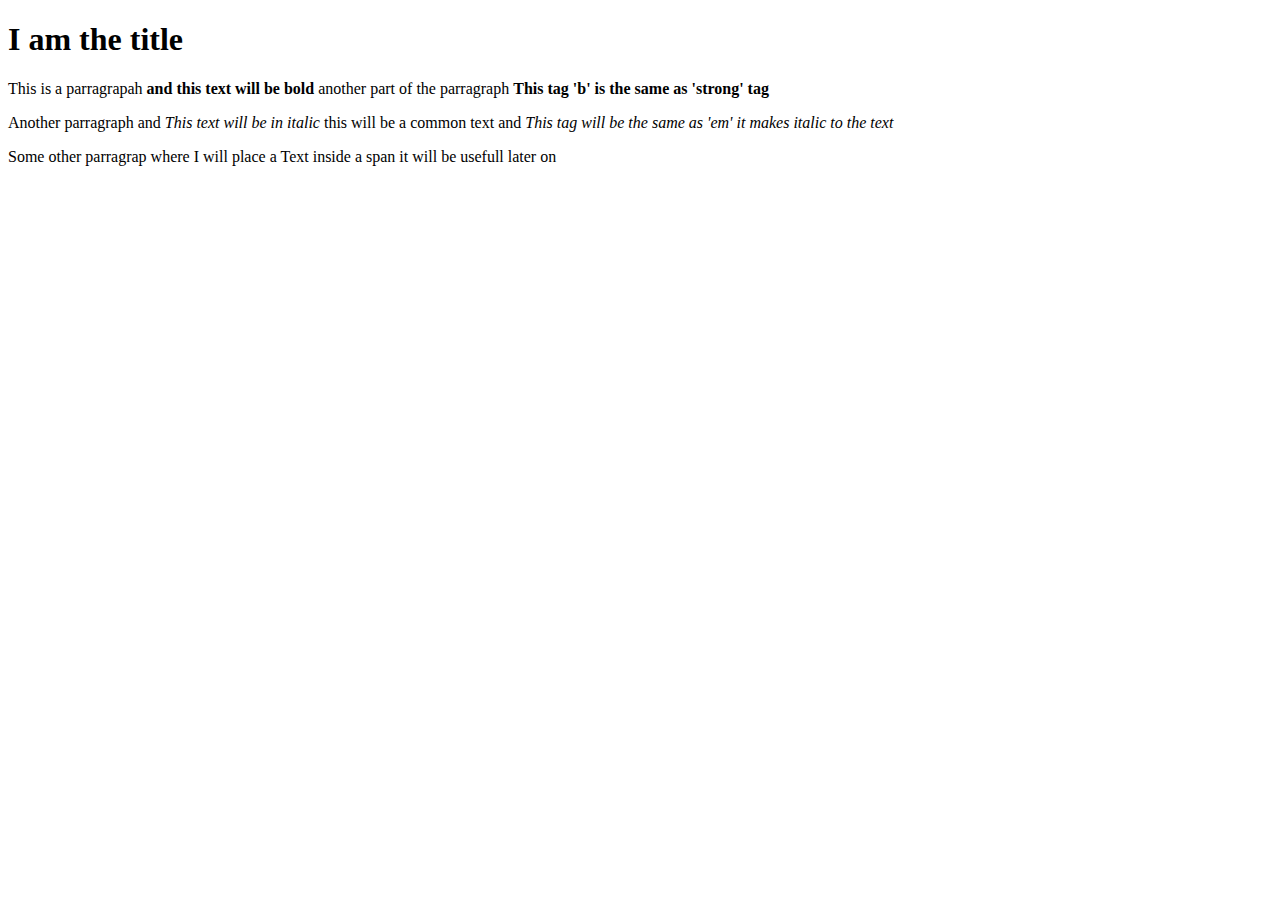
<file: index.html>
<!DOCTYPE html> <!--It is the HTML Specification we are using (HTML Version), this is the HTML V.5-->
<html lang="en">
<head> <!--Inside 'head' there will be info that is only important for the browser and not visible for the user-->
    <meta charset="UTF-8">
    <meta name="viewport" content="width=device-width, initial-scale=1.0">
    <meta name="description" content="Esta descripción aparecerá abajo del titulo al buscar en el navegador">
    <title>Document</title>
</head>
<body>
    <h1>I am the title</h1>
    <p>This is a parragrapah <strong>and this text will be bold</strong> another part of the parragraph
        <b>This tag 'b' is the same as 'strong' tag</b>
    </p>
    <p>Another parragraph and <em>This text will be in italic</em> this will be a common text and <i>This tag will be
        the same as 'em' it makes italic to the text</i>
    </p>
    <p>Some other parragrap where I will place a <span>Text inside a span</span> it will be usefull later on</p>
</body>
</html>


<!-- 

NOTES:

-> With 'DOCTYPE' we can specificate what version of HTML we will be using
-> 'DOCTYPE' informs/tells to the browser what version of HTML (or XML) was used to write the document HTML
   it is a declaration NOT A TAG !
-> Every HTML Page should has the 'html' tag, where will be the 'head' and the 'body'
-> The element 'html' represent to the root of the HTML document
-> The'meta' tags are used to give information about the document to the browser.
-> The attribute 'charset' indicates what kind of text we will use/write.
-> The 'span' tag is an inline container, it is used to apply styles to the text and nest elements in line, it doesn't have any semantic
   use, it is only use to select some part of the text to apply styles to it or just to select it.

*Every information/text that we want to show to the user needs to be inside 'body'
*A GOOD PRACTICE IS TO HAVE JUST ONE(1) 'h1' per html page

*A GOOD PRACTICE:
<h1>...</h1>
<h2>..</h2>
<h3>..</h3>
...

BAD PRACTICE:
<h1>..</h1>
<h3>..</h3>

-->
</file>
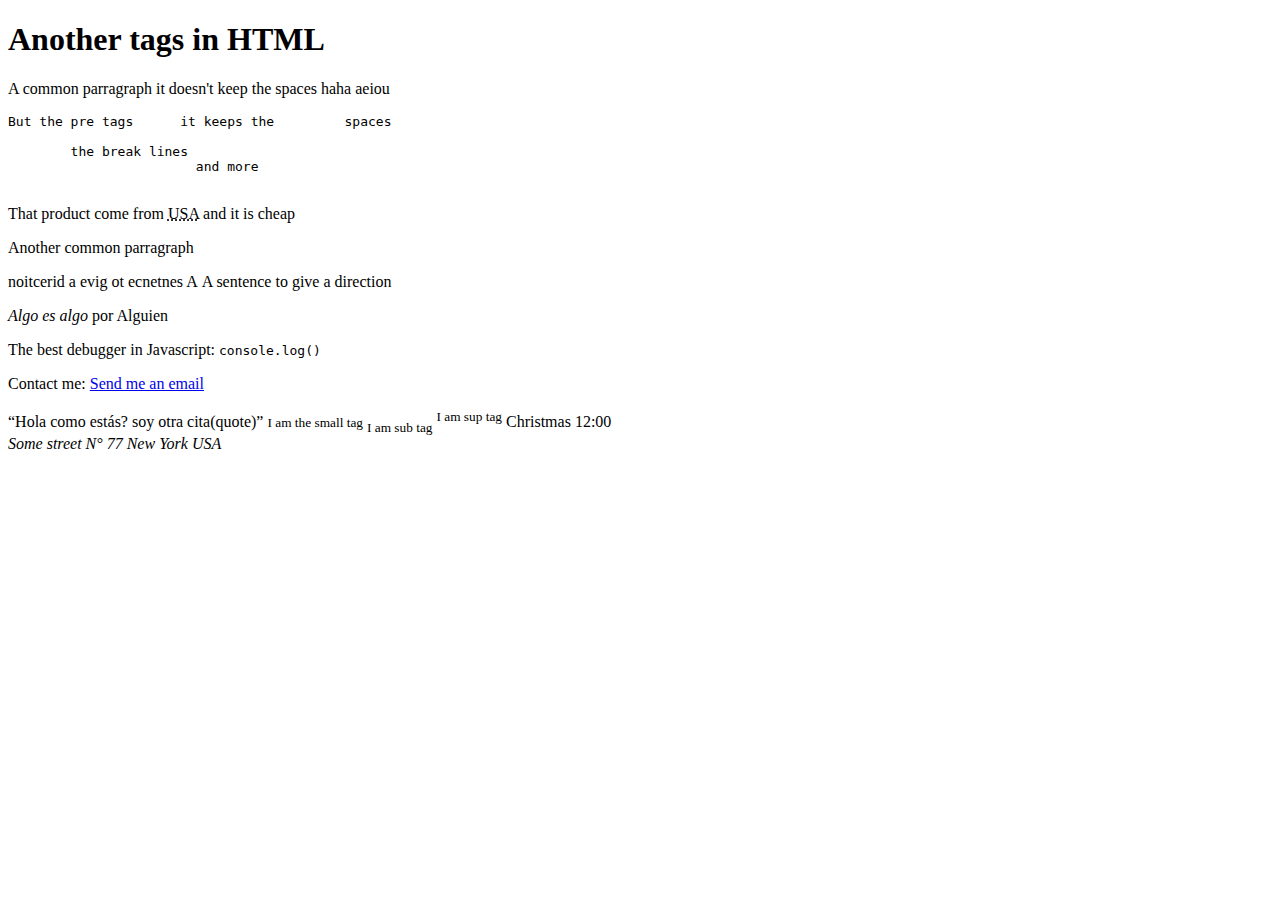
<file: anotherTags.html>
<!DOCTYPE html>
<html lang="en">
<head>
    <meta charset="UTF-8">
    <meta name="viewport" content="width=device-width, initial-scale=1.0">
    <title>Another Tags | HTML</title>
</head>
<body>
    <h1>Another tags in HTML</h1>

    <p>A common parragraph it doesn't keep the spaces

        haha        aeiou
    </p>

    <pre>But the pre tags      it keeps the         spaces

        the break lines
                        and more
    </pre>

    <!-- For abbreviatures we have '<abbr>' -->
    <p>That product come from <abbr title="United States of America">USA</abbr> and it is cheap</p>

    <p>Another common parragraph</p>
    <bdo dir="rtl">A sentence to give a direction</bdo>
    <bdo dir="ltr">A sentence to give a direction</bdo>

    <p><cite>Algo es algo</cite> por Alguien</p>

    <p>
        The best debugger in Javascript:
        <code>console.log()</code>
    </p>

    <p>
        Contact me:
        <a href="mailto:victor@mail.com">Send me an email</a>
    </p>

    <q>Hola como estás? soy otra cita(quote)</q>

    <small>I am the small tag</small> <sub>I am sub tag</sub> <sup>I am sup tag</sup>

    <time datetime="2022-12-25">Christmas</time>
    <time>12:00</time>

    <address>
        Some street
        N° 77
        New York
        USA
    </address>

</body>
</html>
</file>
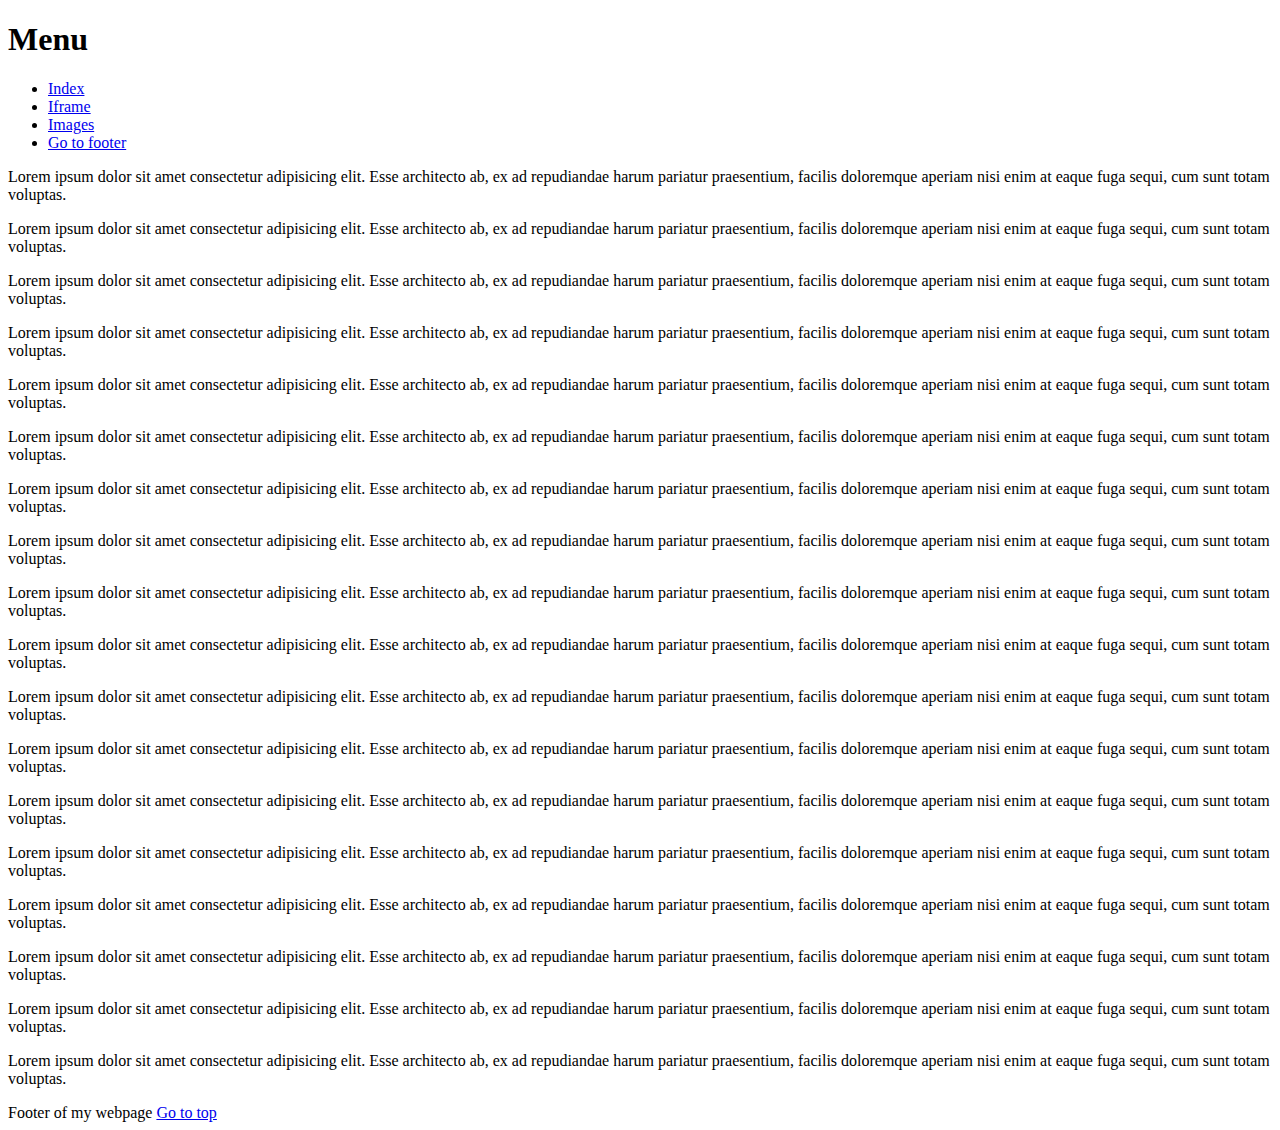
<file: enlaces.html>
<!DOCTYPE html>
<html lang="en">
<head>
    <meta charset="UTF-8">
    <meta name="viewport" content="width=device-width, initial-scale=1.0">
    <title>Enlaces | HTML</title>
</head>
<body>
    
    <h1>Menu</h1>
    <ul>
        <li><a href="index.html">Index</a></li>
        <li><a href="iframe.html">Iframe</a></li>
        <li><a href="images.html">Images</a></li>
        <li><a href="#ftr">Go to footer</a></li>
    </ul>

    <p>Lorem ipsum dolor sit amet consectetur adipisicing elit. Esse architecto ab, ex ad repudiandae harum pariatur praesentium, facilis doloremque aperiam nisi enim at eaque fuga sequi, cum sunt totam voluptas.</p>
    <p>Lorem ipsum dolor sit amet consectetur adipisicing elit. Esse architecto ab, ex ad repudiandae harum pariatur praesentium, facilis doloremque aperiam nisi enim at eaque fuga sequi, cum sunt totam voluptas.</p>
    <p>Lorem ipsum dolor sit amet consectetur adipisicing elit. Esse architecto ab, ex ad repudiandae harum pariatur praesentium, facilis doloremque aperiam nisi enim at eaque fuga sequi, cum sunt totam voluptas.</p>
    <p>Lorem ipsum dolor sit amet consectetur adipisicing elit. Esse architecto ab, ex ad repudiandae harum pariatur praesentium, facilis doloremque aperiam nisi enim at eaque fuga sequi, cum sunt totam voluptas.</p>
    <p>Lorem ipsum dolor sit amet consectetur adipisicing elit. Esse architecto ab, ex ad repudiandae harum pariatur praesentium, facilis doloremque aperiam nisi enim at eaque fuga sequi, cum sunt totam voluptas.</p>
    <p>Lorem ipsum dolor sit amet consectetur adipisicing elit. Esse architecto ab, ex ad repudiandae harum pariatur praesentium, facilis doloremque aperiam nisi enim at eaque fuga sequi, cum sunt totam voluptas.</p>
    <p>Lorem ipsum dolor sit amet consectetur adipisicing elit. Esse architecto ab, ex ad repudiandae harum pariatur praesentium, facilis doloremque aperiam nisi enim at eaque fuga sequi, cum sunt totam voluptas.</p>
    <p>Lorem ipsum dolor sit amet consectetur adipisicing elit. Esse architecto ab, ex ad repudiandae harum pariatur praesentium, facilis doloremque aperiam nisi enim at eaque fuga sequi, cum sunt totam voluptas.</p>
    <p>Lorem ipsum dolor sit amet consectetur adipisicing elit. Esse architecto ab, ex ad repudiandae harum pariatur praesentium, facilis doloremque aperiam nisi enim at eaque fuga sequi, cum sunt totam voluptas.</p>
    <p>Lorem ipsum dolor sit amet consectetur adipisicing elit. Esse architecto ab, ex ad repudiandae harum pariatur praesentium, facilis doloremque aperiam nisi enim at eaque fuga sequi, cum sunt totam voluptas.</p>
    <p>Lorem ipsum dolor sit amet consectetur adipisicing elit. Esse architecto ab, ex ad repudiandae harum pariatur praesentium, facilis doloremque aperiam nisi enim at eaque fuga sequi, cum sunt totam voluptas.</p>
    <p>Lorem ipsum dolor sit amet consectetur adipisicing elit. Esse architecto ab, ex ad repudiandae harum pariatur praesentium, facilis doloremque aperiam nisi enim at eaque fuga sequi, cum sunt totam voluptas.</p>
    <p>Lorem ipsum dolor sit amet consectetur adipisicing elit. Esse architecto ab, ex ad repudiandae harum pariatur praesentium, facilis doloremque aperiam nisi enim at eaque fuga sequi, cum sunt totam voluptas.</p>
    <p>Lorem ipsum dolor sit amet consectetur adipisicing elit. Esse architecto ab, ex ad repudiandae harum pariatur praesentium, facilis doloremque aperiam nisi enim at eaque fuga sequi, cum sunt totam voluptas.</p>
    <p>Lorem ipsum dolor sit amet consectetur adipisicing elit. Esse architecto ab, ex ad repudiandae harum pariatur praesentium, facilis doloremque aperiam nisi enim at eaque fuga sequi, cum sunt totam voluptas.</p>
    <p>Lorem ipsum dolor sit amet consectetur adipisicing elit. Esse architecto ab, ex ad repudiandae harum pariatur praesentium, facilis doloremque aperiam nisi enim at eaque fuga sequi, cum sunt totam voluptas.</p>
    <p>Lorem ipsum dolor sit amet consectetur adipisicing elit. Esse architecto ab, ex ad repudiandae harum pariatur praesentium, facilis doloremque aperiam nisi enim at eaque fuga sequi, cum sunt totam voluptas.</p>
    <p>Lorem ipsum dolor sit amet consectetur adipisicing elit. Esse architecto ab, ex ad repudiandae harum pariatur praesentium, facilis doloremque aperiam nisi enim at eaque fuga sequi, cum sunt totam voluptas.</p>

    <footer id="ftr">
        Footer of my webpage <a href="#top">Go to top</a>
    </footer>

</body>
</html>
</file>
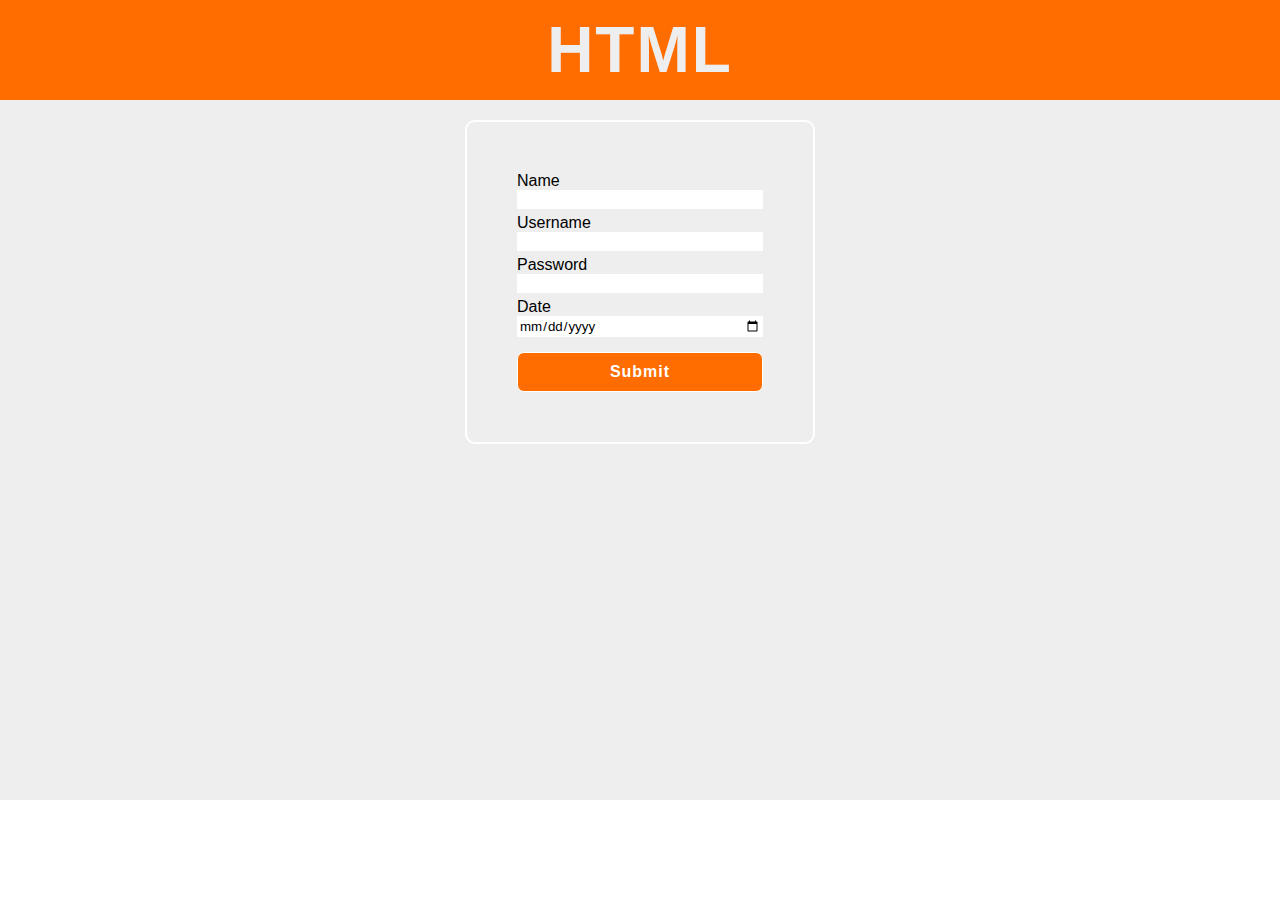
<file: forms.html>
<!DOCTYPE html>
<html lang="en">
<head>
    <meta charset="UTF-8">
    <meta name="viewport" content="width=device-width, initial-scale=1.0">
    <link rel="shortcut icon" href="favicon.png" type="image/png">
    <link rel="stylesheet" href="style.css">
    <title>Forms | HTML</title>
</head>
<body>
    
    <header>
        <h1>HTML</h1>
    </header>
    
    <main>
        <form>
            <div>
                <label for="name">Name</label>
                <input type="text" name="userName" id="name" required>
            </div>
            <div>
                <label for="username">Username</label>
                <input type="text" name="username" id="username" required>
            </div>
            <div>
                <label for="password">Password</label>
                <input 
                    type="password" 
                    id="password" 
                    name="password" 
                    pattern="^(?=.*[A-Z])(?=.*[a-z])(?=.*\d)(?=.*[@$!%*?&])[A-Za-z\d@$!%*?&]{8,}$" 
                    title="Must contain at least 8 characters, including at least one uppercase letter, one lowercase letter, one number, and one special character" 
                    required>            
            </div>
            <div>
                <label for="date">Date</label>
                <input type="date" name="date" id="date">
            </div>
            <button type="submit">Submit</button>
        </form>
    </main>

</body>
</html>
</file>
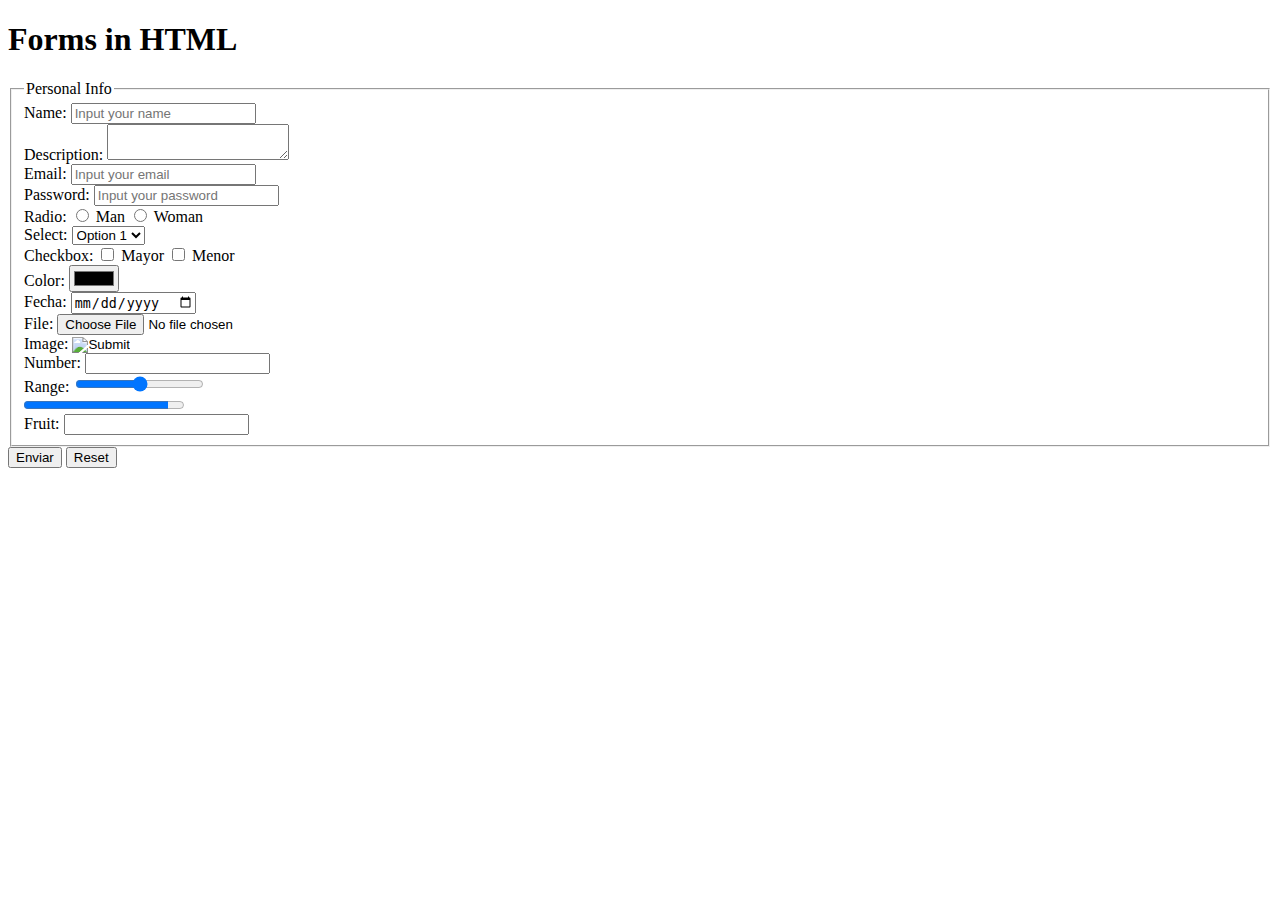
<file: formulario.html>
<!DOCTYPE html>
<html lang="en">
<head>
    <meta charset="UTF-8">
    <meta name="viewport" content="width=device-width, initial-scale=1.0">
    <title>Forms | HTML</title>
</head>
<body>
    
    <h1>Forms in HTML</h1>
    <form>

        <fieldset>
            <legend>Personal Info</legend>

            <div>
                <label for="name">Name:</label>
                <input type="text" name="name" id="name" placeholder="Input your name">
            </div>

            <div>
                <label for="description">Description:</label>
                <textarea name="description" id="description"></textarea>
            </div>

            <div>
                <label for="email">Email:</label>
                <input type="email" name="email" id="email" placeholder="Input your email">
            </div>

            <div>
                <label for="password">Password:</label>
                <input type="password" name="password" id="password" placeholder="Input your password">
            </div>

            <div>
                <label>Radio:</label>
                <input type="radio" name="man" id="man">
                <label for="man">Man</label>
                <input type="radio" name="woman" id="woman">
                <label for="woman">Woman</label>
            </div>

            <div>
                <label for="select">Select:</label>
                <select name="select" id="select">
                    <option value="option1">Option 1</option>
                    <option value="option2">Option 2</option>
                    <option value="option3">Option 3</option>
                </select>
            </div>

            <div>
                <label>Checkbox:</label>
                <input type="checkbox" name="age" id="mayor" value="may">
                <label for="mayor">Mayor</label>
                <input type="checkbox" name="age" id="menor" value="men">
                <label for="menor">Menor</label>
            </div>

            <div>
                <label for="color">Color:</label>
                <input type="color" name="color" id="color">
            </div>

            <div>
                <label for="date">Fecha:</label>
                <input type="date" name="date" id="date">
            </div>

            <div>
                <label for="file">File:</label>
                <input type="file" name="file" id="file">
            </div>

            <div>
                <label for="image">Image:</label>
                <input type="image" name="image" id="image">
            </div>

            <div>
                <label for="number">Number:</label>
                <input type="number" name="number" id="number">
            </div>

            <div>
                <label for="range">Range:</label>
                <input type="range" name="range" id="range">
            </div>

            <div>
                <progress value="90" max="100" >70%</progress>
            </div>

            <div>
                <label for="fruit">Fruit:</label>
                <input list="fruits" name="fruit" id="fruit">
                <datalist id="fruits">
                    <option value="pear" ></option>
                    <option value="apple" ></option>
                    <option value="grape" ></option>
                    <option value="melon" ></option>
                    <option value="orange" ></option>
                </datalist>
            </div>

        </fieldset>
        

        <!-- <input type="submit" value="Submit"> -->
        <button>Enviar</button>
        <input type="reset" value="Reset">

    </form>
</body>
</html>


<!-- 
NOTES:

-> It is very interesting the tag 'datalist' used with input, IT IS VERY USEFUL, because it gives clues
   to complete

-->
</file>
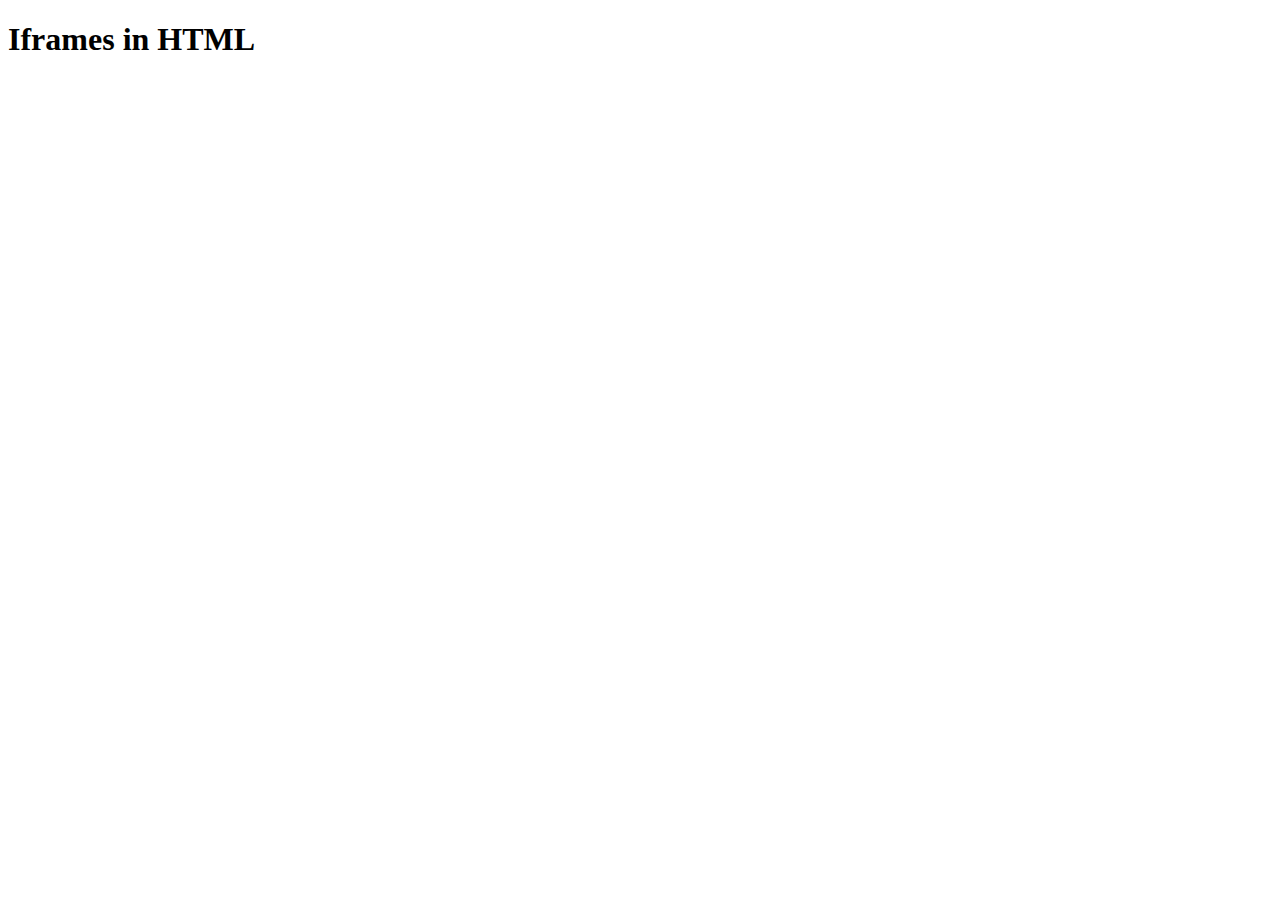
<file: iframe.html>
<!DOCTYPE html>
<html lang="en">
<head>
    <meta charset="UTF-8">
    <meta name="viewport" content="width=device-width, initial-scale=1.0">
    <title>iframe | HTML</title>
</head>
<body>
    <h1>Iframes in HTML</h1>
    <iframe 
        src="" 
        title="Some title"
        frameborder="0"></iframe>

        <iframe src="https://www.google.com/maps/embed?pb=!1m18!1m12!1m3!1d821.1052906407275!2d-58.416822230431706!3d-34.59351019431127!2m3!1f0!2f0!3f0!3m2!1i1024!2i768!4f13.1!3m3!1m2!1s0x95bcca8743db1bb7%3A0x5b5a558a196522ba!2sBulnes%201555%2C%20C1176ACD%20Cdad.%20Aut%C3%B3noma%20de%20Buenos%20Aires!5e0!3m2!1ses-419!2sar!4v1717790244224!5m2!1ses-419!2sar" width="400" height="300" style="border:0;" allowfullscreen="" loading="lazy" referrerpolicy="no-referrer-when-downgrade"></iframe>
</body>
</html>
</file>
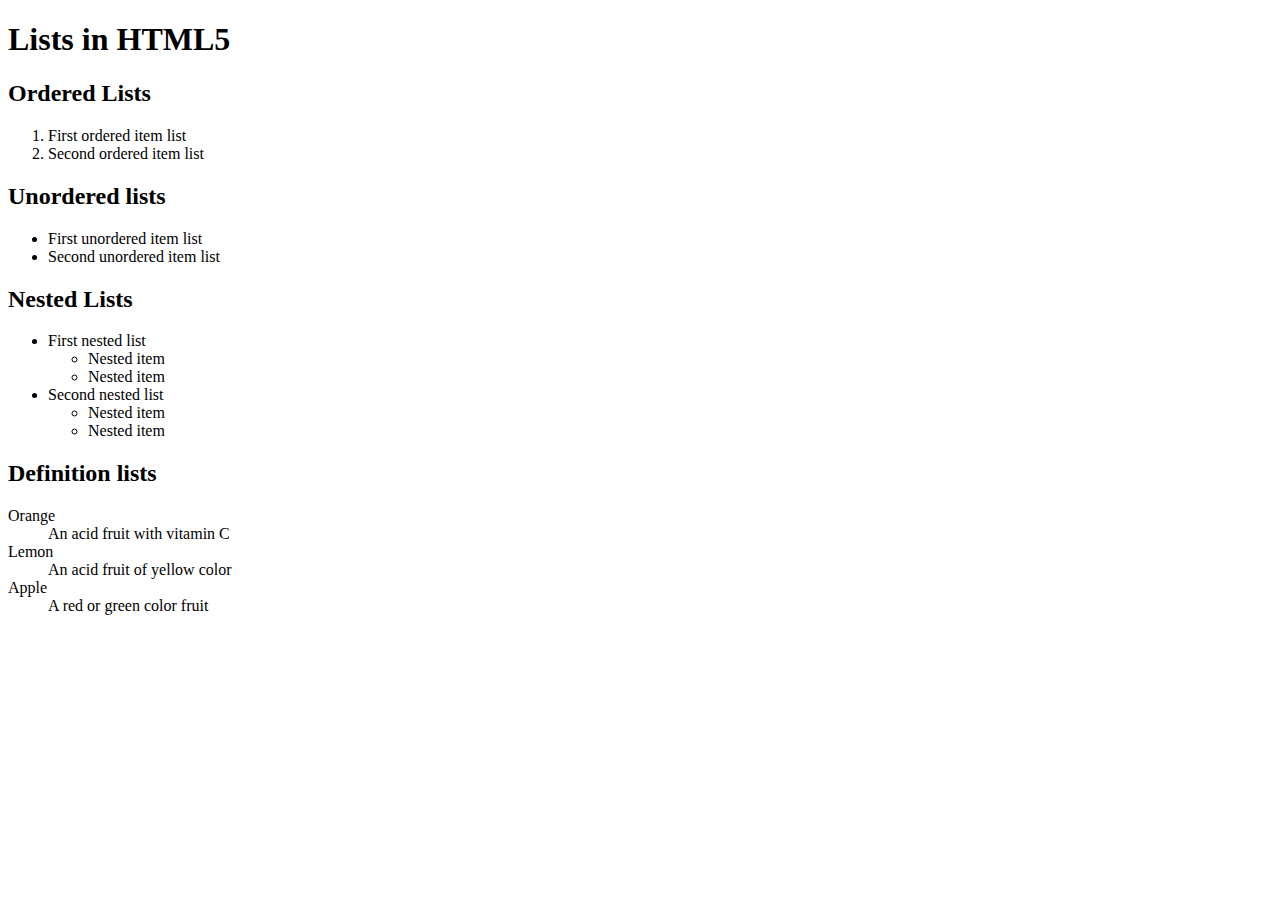
<file: lists.html>
<!DOCTYPE html>
<html lang="en">
<head>
    <meta charset="UTF-8">
    <meta name="viewport" content="width=device-width, initial-scale=1.0">
    <title>HTML5 Lists</title>
</head>
<body>
    <h1>Lists in HTML5</h1>

    <h2>Ordered Lists</h2>
    <ol>
        <li>First ordered item list</li>
        <li>Second ordered item list</li>
    </ol>

    <h2>Unordered lists</h2>
    <ul>
        <li>First unordered item list</li>
        <li>Second unordered item list</li>
    </ul>

    <h2>Nested Lists</h2>
    <ul>
        <li>First nested list
            <ul>
                <li>Nested item</li>
                <li>Nested item</li>
            </ul>
        </li>
        <li>Second nested list
            <ul>
                <li>Nested item</li>
                <li>Nested item</li>
            </ul>
        </li>
    </ul>

    <h2>Definition lists</h2>
    <dl>
        <dt>Orange</dt>
        <dd>
            An acid fruit with vitamin C
        </dd>

        <dt>Lemon</dt>
        <dd>An acid fruit of yellow color</dd>

        <dt>Apple</dt>
        <dd>
            A red or green color fruit
        </dd>
    </dl>
</body>
</html>
</file>
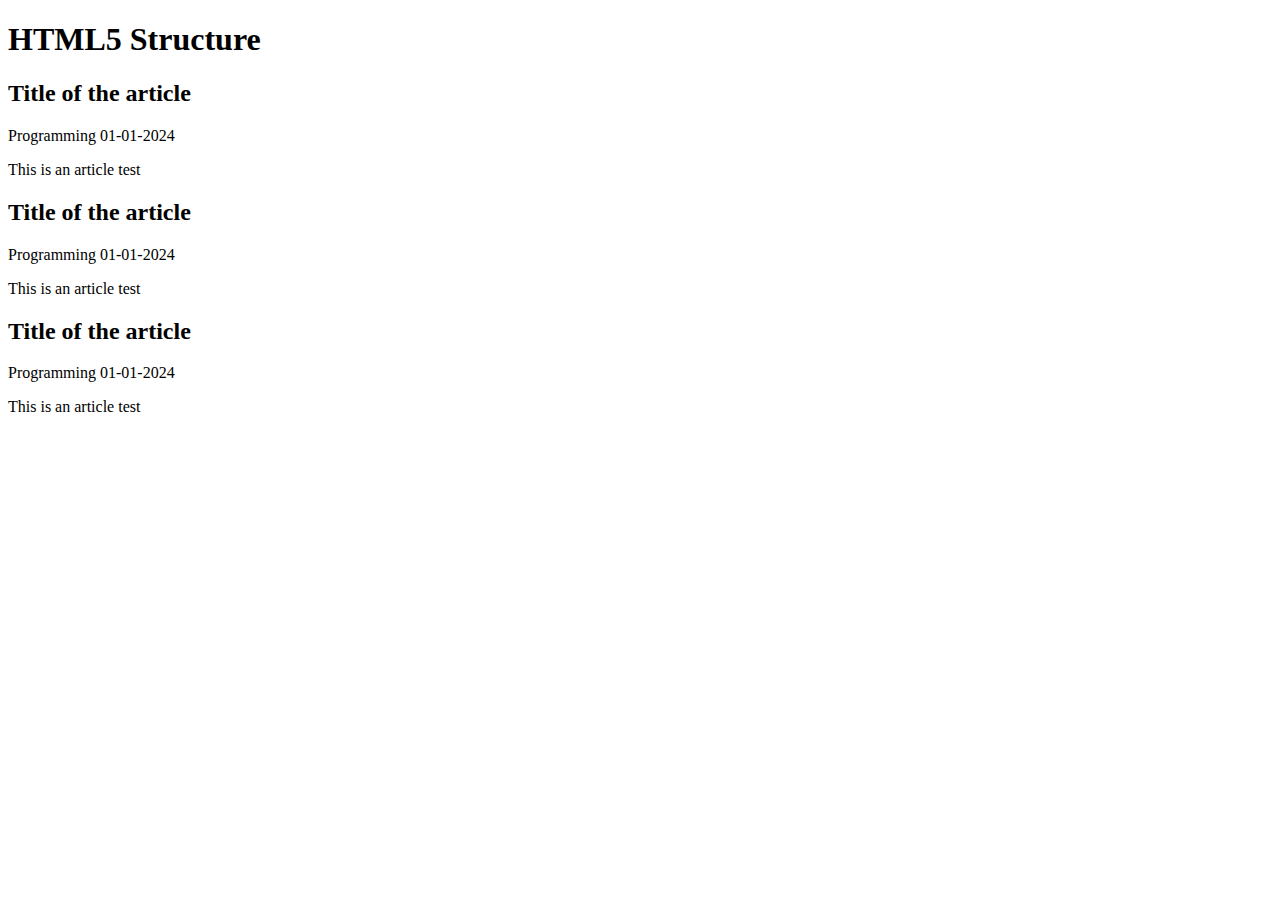
<file: structure.html>
<!DOCTYPE html>
<html lang="en">
<head>
    <meta charset="UTF-8">
    <meta name="viewport" content="width=device-width, initial-scale=1.0">
    <title>HTML5 Structure</title>
</head>
<body>
    
    <header>
        <h1>HTML5 Structure</h1>
        <nav>
            <!-- Here will be the list of items/links -->
        </nav>
    </header>

    <main>
        <section>
            <article>
                <h2>Title of the article</h2>
                <span>Programming</span> <time>01-01-2024</time>
                <p>This is an article test</p>
            </article>
            <article>
                <h2>Title of the article</h2>
                <span>Programming</span> <time>01-01-2024</time>
                <p>This is an article test</p>
            </article>
            <article>
                <h2>Title of the article</h2>
                <span>Programming</span> <time>01-01-2024</time>
                <p>This is an article test</p>
            </article>
        </section>
    </main>

    <aside>
        <!-- Here there will be the aside bar -->
    </aside>

    <footer>
        <!-- Here it will be the footer of the page -->
    </footer>
</body>
</html>

<!-- 

NOTES:

-> Before, everything was a 'div', nowadays there are semantic tags such as: article, main, header, etc.



***TO INVESTIGATE:

-> More about Semantic Tags

 -->
</file>
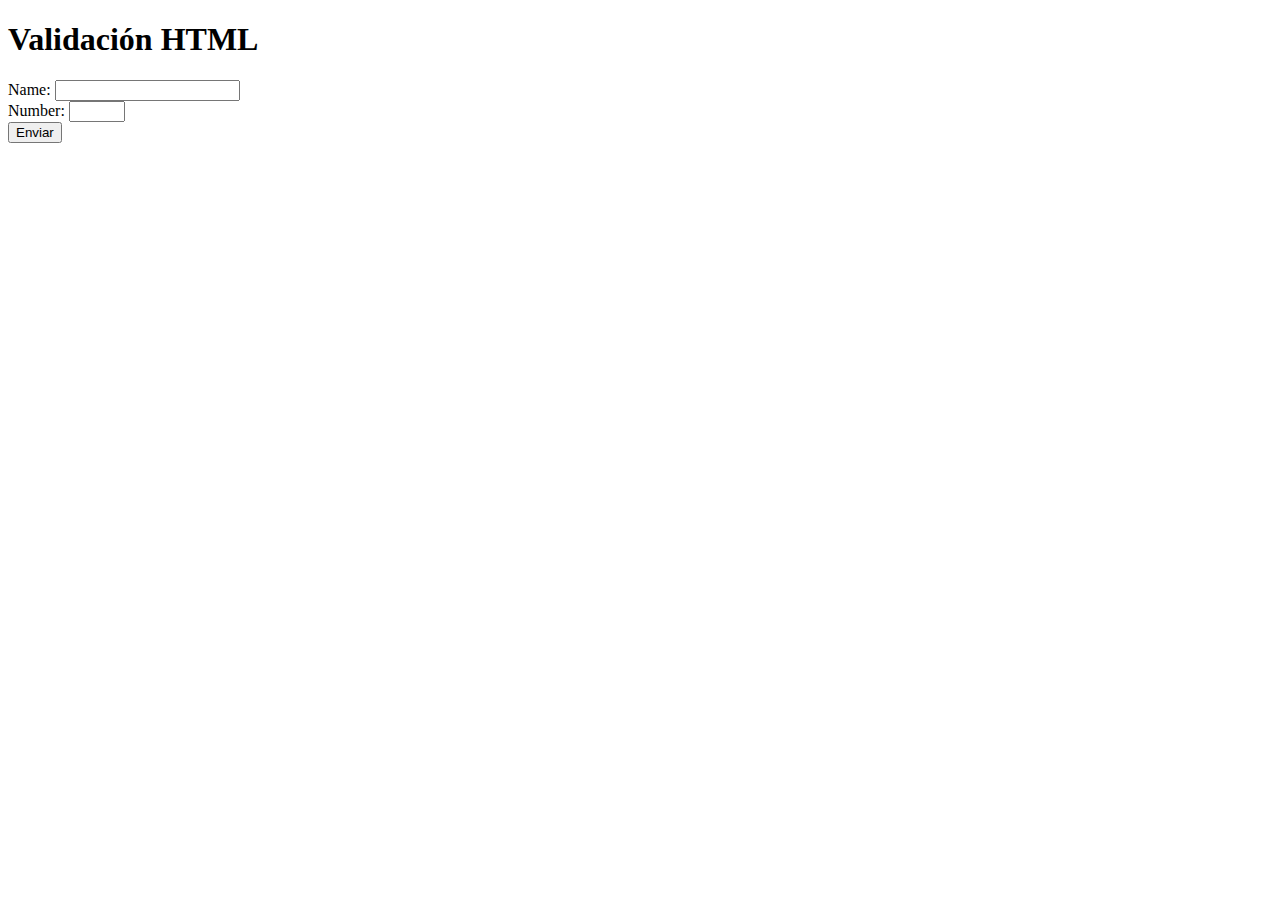
<file: validacionForms.html>
<!DOCTYPE html>
<html lang="en">
<head>
    <meta charset="UTF-8">
    <meta name="viewport" content="width=device-width, initial-scale=1.0">
    <title>Validacion Forms | HTML</title>
</head>
<body>
    
    <h1>Validación HTML</h1>
    <form action="">
        <label for="name">Name:</label>
        <input 
            type="text" 
            name="userName" 
            id="name"
            minlength="2"
            maxlength="5"
            pattern="[A-Za-z]+"
            required
        >

        <div>
            <label for="num">Number:</label>
            <input 
                type="number" 
                name="numero" 
                id="num"
                min="7"
                max="10"    
            >
        </div>
        <button>Enviar</button>
    </form>
</body>
</html>
</file>
<file: style.css>
*{
    margin: 0;
    padding: 0;
    box-sizing: border-box;
    font-family: Arial, Helvetica, sans-serif;

}

header{
    background-color: #FF6D00;
    height: 100px;
    line-height: 100px;
    text-align: center;
    color: #EEEEEE;
    letter-spacing: 2px;
    font-size: 2rem;
}

main{
    background-color: #EEEEEE;
    /* text-align: center; */
    height: 700px;
    padding-top: 0.1px;
}

form{
    padding: 50px;
    width: 350px;
    margin: 20px auto;
    border: 2px solid #FFF;
    border-radius: 10px;
}

div{
    margin-bottom: 5px;
    display: flex;
    flex-direction: column;
}

input{
    border: none;
    padding: 2px;
}

button{
    margin-top: 10px;
    width: 100%;
    background-color: #FF6D00;
    border: 1px solid #FFF;
    padding: 10px;
    border-radius: 7px;
    color: #FFF;
    font-weight: bold;
    font-size: 1rem;
    letter-spacing: 1px;
}

button:hover{
    cursor: pointer;
    background-color: #ff6f00c5;
    transition: .2s ease;
}
</file>
